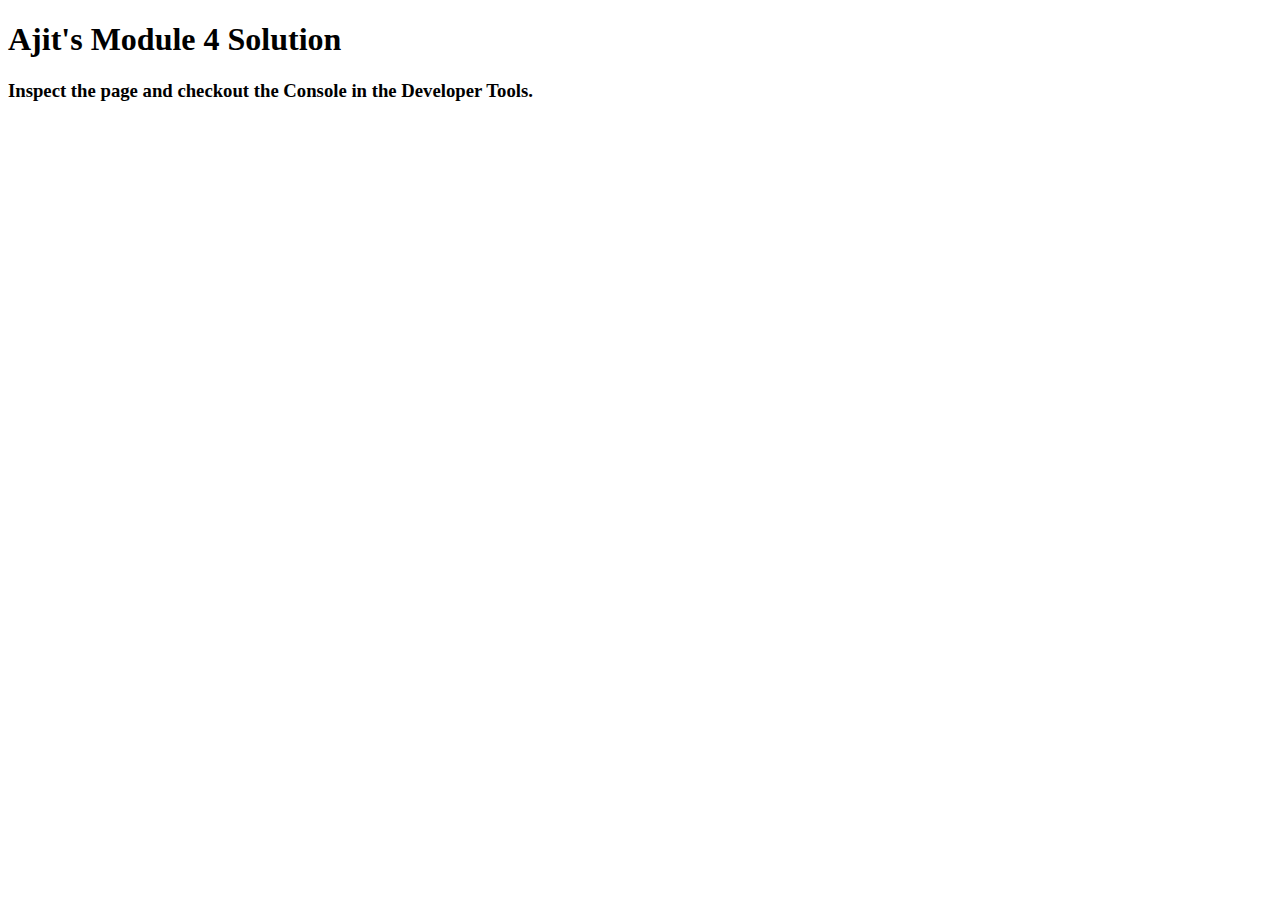
<file: module4-solution/index.html>
<!DOCTYPE html>
<html>
<head>
  <meta charset="utf-8">
  <title>Module 4 Solution</title>
  <script>
    var names = []; // DO NOT REMOVE
  </script>
  <script src="SpeakHello.js"></script>
  <script src="SpeakGoodBye.js"></script>
  <script src="script.js"></script>
</head>
<body>
  <h1>Ajit's Module 4 Solution</h1>
  <h3>Inspect the page and checkout the Console in the Developer Tools.</h3>
</body>
</html>
</file>
